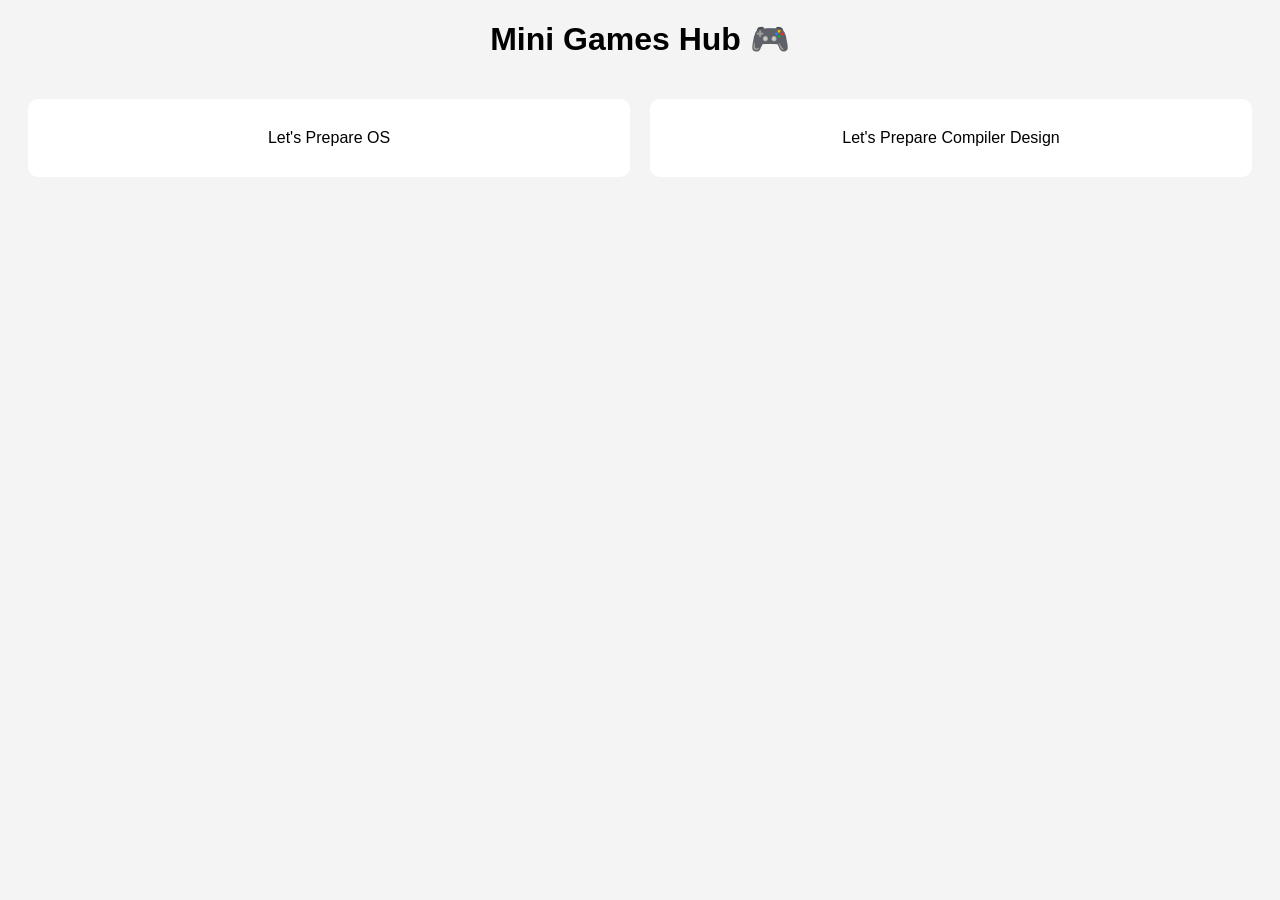
<file: index.html>
<!DOCTYPE html>
<html>
<head>
    <title>Mini Games Hub</title>
    <link rel="stylesheet" href="style.css">
</head>

<body>

<h1 class="title">Mini Games Hub 🎮</h1>

<div id="games-container" class="grid"></div>

<script src="data/games.js"></script>
<script src="script.js"></script>

</body>
</html>
</file>
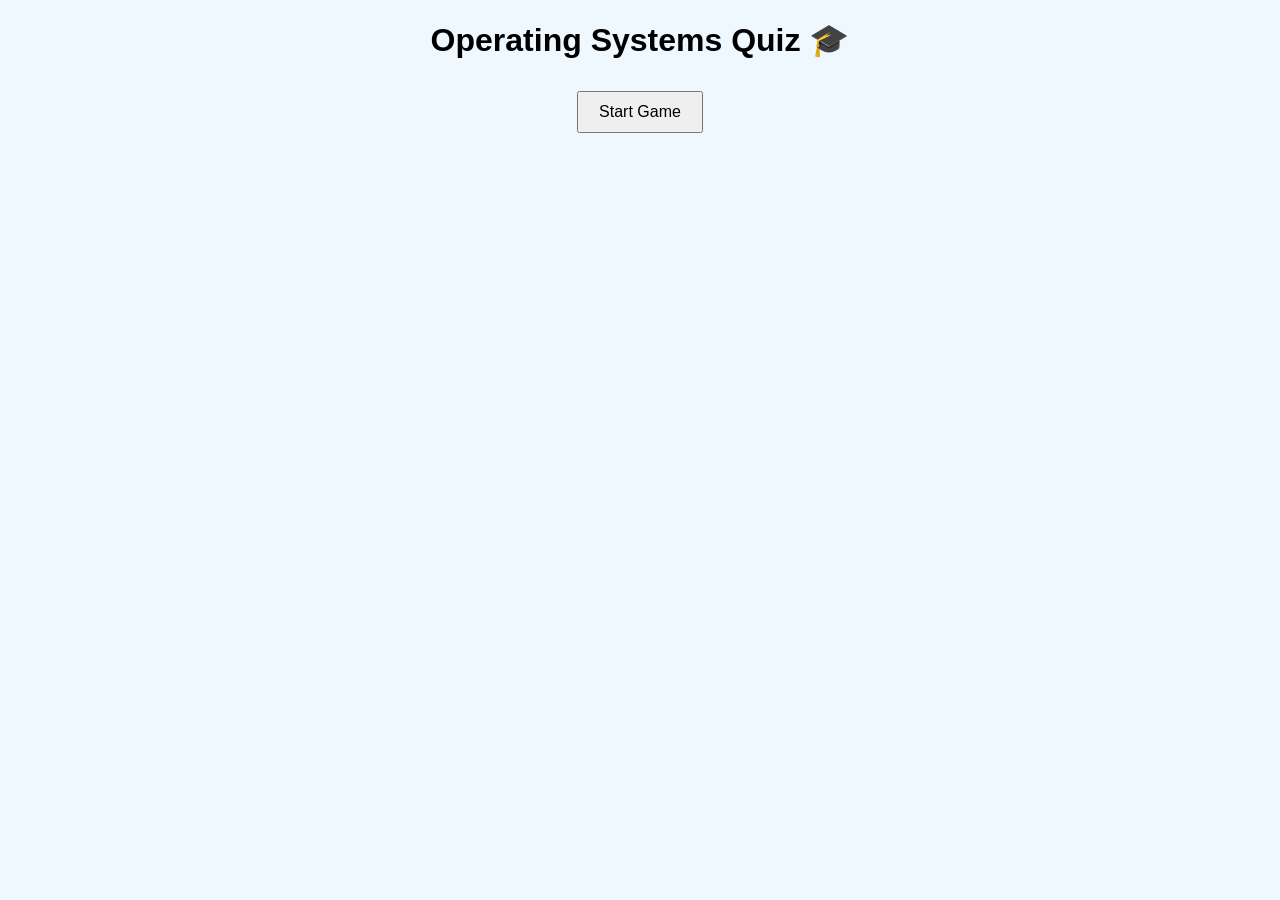
<file: games/Let'sPrepareOS/index.html>
<!DOCTYPE html>
<html>
<head>
    <title>Operating System Quiz - 2 Player</title>
    <link rel="stylesheet" href="style.css">
</head>
<body>

<h1>Operating Systems Quiz 🎓</h1>

<div id="start-screen">
    <button onclick="startGame()">Start Game</button>
</div>

<div id="quiz-screen" class="hidden">
    <h2 id="player-turn"></h2>
    <h3 id="question"></h3>

    <div id="options"></div>

    <button onclick="nextQuestion()">Next</button>
</div>

<div id="result-screen" class="hidden">
    <h2 id="result"></h2>
    <button onclick="restartGame()">Play Again</button>
</div>

<script src="script.js"></script>
</body>
</html>
</file>
<file: style.css>
body {
    font-family: Arial;
    text-align: center;
    background: #f4f4f4;
}

.title {
    margin-top: 20px;
}

.grid {
    display: grid;
    grid-template-columns: repeat(2, 1fr);
    gap: 20px;
    padding: 20px;
}

.game-card {
    background: white;
    padding: 30px;
    border-radius: 10px;
    cursor: pointer;
    transition: 0.3s;
}

.game-card:hover {
    transform: scale(1.05);
    background: #e0f7fa;
}
</file>
<file: games/Let'sPrepareOS/style.css>
body {
    font-family: Arial;
    text-align: center;
    background-color: #f0f8ff;
}

.hidden {
    display: none;
}

button {
    padding: 10px 20px;
    margin: 10px;
    font-size: 16px;
    cursor: pointer;
}

#options button {
    display: block;
    width: 60%;
    margin: 10px auto;
}

.correct {
    background-color: lightgreen;
}

.wrong {
    background-color: salmon;
}
</file>
